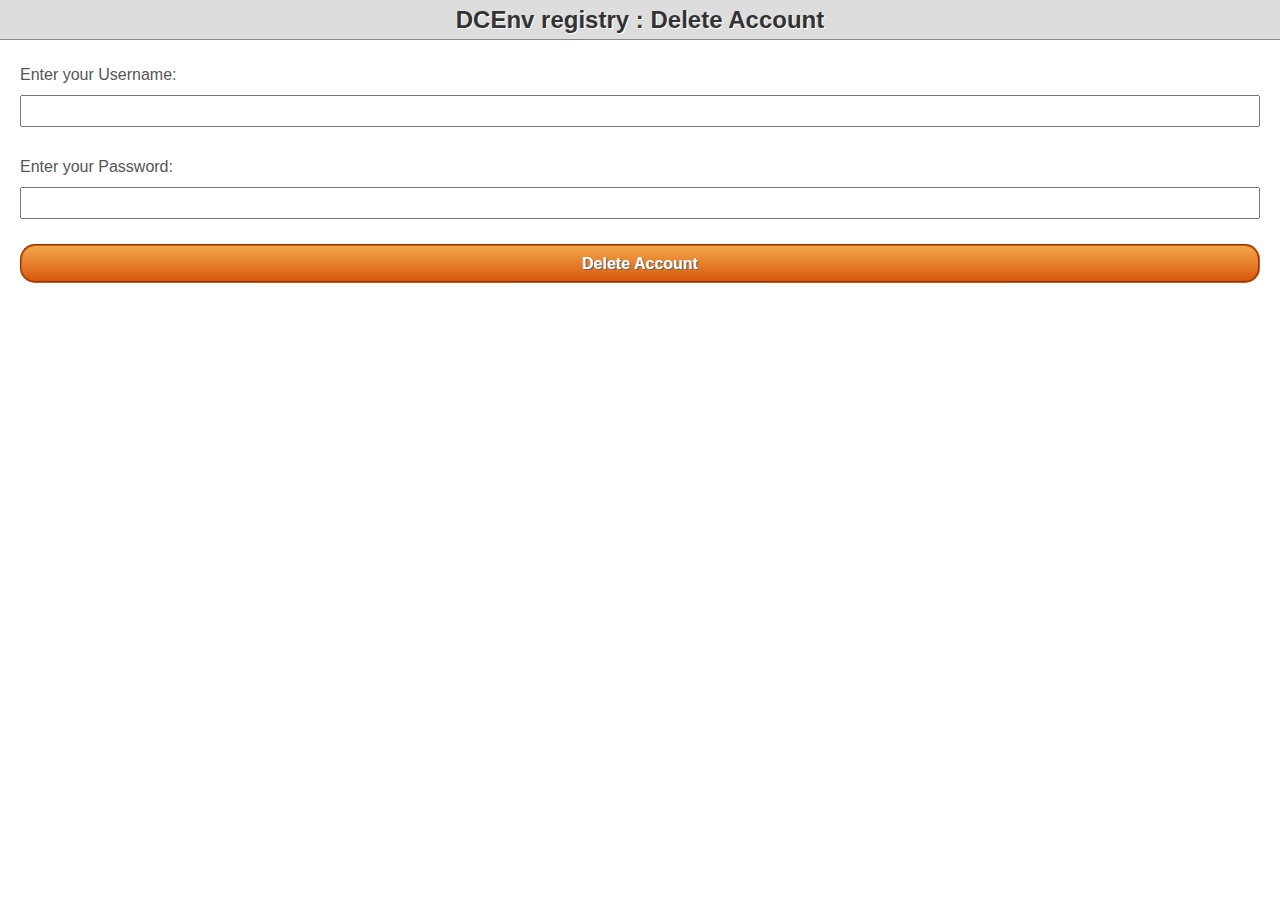
<file: docs/delete_account.html>
<!--

 Copyright 2017 Kii Corporation
 http://kii.com

 Licensed under the Apache License, Version 2.0 (the "License");
 you may not use this file except in compliance with the License.
 You may obtain a copy of the License at

 http://www.apache.org/licenses/LICENSE-2.0

 Unless required by applicable law or agreed to in writing, software
 distributed under the License is distributed on an "AS IS" BASIS,
 WITHOUT WARRANTIES OR CONDITIONS OF ANY KIND, either express or implied.
 See the License for the specific language governing permissions and
 limitations under the License.

//-->

<html>
    <head>

        <title>DCEnv registry</title>

        <meta name="viewport" content="width=device-width, initial-scale=1"> 

        <script type="text/javascript" src="KiiSDK.min.js"></script>
        <script type="text/javascript" src="login-page-callback.js"></script>
        <script type="text/javascript" src="list-page-callback.js"></script>
        <link rel="stylesheet" href="hellokii.css" />

        <script type="text/javascript">
            // Initialize the page.
            window.onload = function() {
                // Initialize the Kii Cloud SDK.
                Kii.initializeWithSite("efo16zkedmd7", "56b6b2e56d32447eb636f31c6e33dead", KiiSite.JP);
            }
        </script>
    </head>

    <body>
        <div class="app-header">
            DCEnv registry : Delete Account
        </div>

        <div id="login-page" class="app-body">
            <div class="input-group">
                Enter your Username:<br>
                <input id="username-field" type="text" class="text-edit"/>
            </div>
            <div class="input-group">
                Enter your Password:<br>
                <input id="password-field" type="password" class="text-edit"/>
            </div>
            <div class="input-group">
                <a id="delete-button" href="javascript:performDeleteAccount()" class="button">Delete Account</a>
            </div>
        </div>

        <div id="list-page" class="app-body" style="display: none">
          <div class="app-message">
              Sign in has not completed yet.<BR/>
              Since we have sent the verification URL to your email address, please check the mail and complete the verification.
          </div>
        </div>
        <div id="reset-page" class="app-body" style="display: none">
          <div class="app-message">
              Password reset is not completed yet.<BR/>
              We sent a password reset URL to your email address, so please check your email and complete password reset.
          </div>
        </div>
        <div id="delete-page" class="app-body" style="display: none">
          <div class="app-message">
              You have successfully deleted your account
          </div>
        </div>
    </body>

</html>
</file>
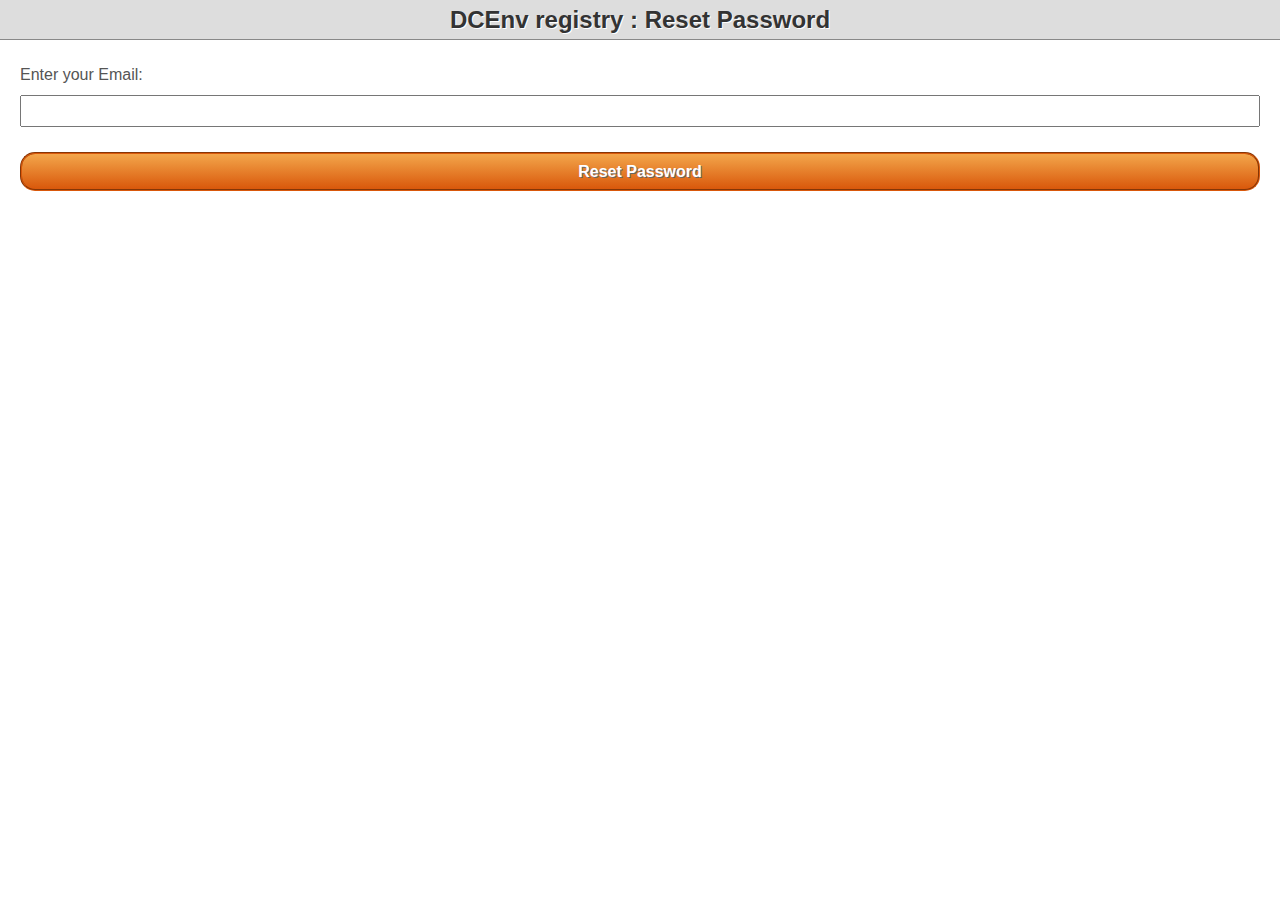
<file: docs/reset_password.html>
<!--

 Copyright 2017 Kii Corporation
 http://kii.com

 Licensed under the Apache License, Version 2.0 (the "License");
 you may not use this file except in compliance with the License.
 You may obtain a copy of the License at

 http://www.apache.org/licenses/LICENSE-2.0

 Unless required by applicable law or agreed to in writing, software
 distributed under the License is distributed on an "AS IS" BASIS,
 WITHOUT WARRANTIES OR CONDITIONS OF ANY KIND, either express or implied.
 See the License for the specific language governing permissions and
 limitations under the License.

//-->

<html>
    <head>

        <title>DCEnv registry</title>

        <meta name="viewport" content="width=device-width, initial-scale=1"> 

        <script type="text/javascript" src="KiiSDK.min.js"></script>
        <script type="text/javascript" src="login-page-callback.js"></script>
        <script type="text/javascript" src="list-page-callback.js"></script>
        <link rel="stylesheet" href="hellokii.css" />

        <script type="text/javascript">
            // Initialize the page.
            window.onload = function() {
                // Initialize the Kii Cloud SDK.
                Kii.initializeWithSite("efo16zkedmd7", "56b6b2e56d32447eb636f31c6e33dead", KiiSite.JP);
            }
        </script>
    </head>

    <body>
        <div class="app-header">
            DCEnv registry : Reset Password
        </div>

        <div id="login-page" class="app-body">
            <div class="input-group">
                Enter your Email:<br>
                <input id="email-field" type="text" class="text-edit"/>
            </div>
            <div class="input-group">
                <a id="reset-button" href="javascript:performResetPassword()" class="button">Reset Password</a>
            </div>
        </div>

        <div id="list-page" class="app-body" style="display: none">
          <div class="app-message">
              Sign in has not completed yet.<BR/>
              Since we have sent the verification URL to your email address, please check the mail and complete the verification.
          </div>
        </div>
        <div id="reset-page" class="app-body" style="display: none">
          <div class="app-message">
              Password reset is not completed yet.<BR/>
              We sent a password reset URL to your email address, so please check your email and complete password reset.
          </div>
        </div>
        <div id="delete-page" class="app-body" style="display: none">
          <div class="app-message">
              You have successfully deleted your account
          </div>
        </div>
    </body>

</html>
</file>
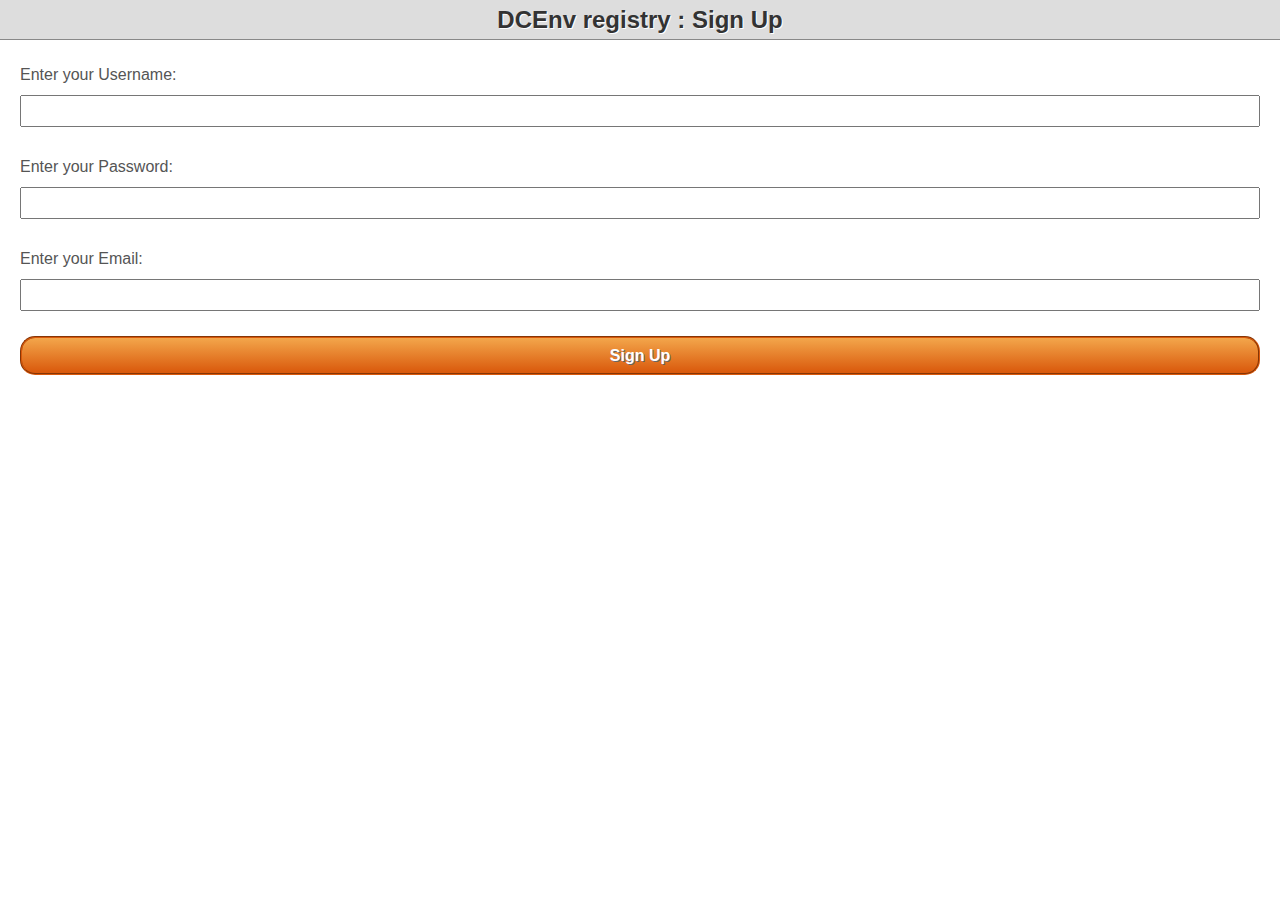
<file: docs/sign_up.html>
<!--

 Copyright 2017 Kii Corporation
 http://kii.com

 Licensed under the Apache License, Version 2.0 (the "License");
 you may not use this file except in compliance with the License.
 You may obtain a copy of the License at

 http://www.apache.org/licenses/LICENSE-2.0

 Unless required by applicable law or agreed to in writing, software
 distributed under the License is distributed on an "AS IS" BASIS,
 WITHOUT WARRANTIES OR CONDITIONS OF ANY KIND, either express or implied.
 See the License for the specific language governing permissions and
 limitations under the License.

//-->

<html>
    <head>

        <title>DCEnv registry</title>

        <meta name="viewport" content="width=device-width, initial-scale=1"> 

        <script type="text/javascript" src="KiiSDK.min.js"></script>
        <script type="text/javascript" src="login-page-callback.js"></script>
        <script type="text/javascript" src="list-page-callback.js"></script>
        <link rel="stylesheet" href="hellokii.css" />

        <script type="text/javascript">
            // Initialize the page.
            window.onload = function() {
                // Initialize the Kii Cloud SDK.
                Kii.initializeWithSite("efo16zkedmd7", "56b6b2e56d32447eb636f31c6e33dead", KiiSite.JP);
            }
        </script>
    </head>

    <body>
        <div class="app-header">
            DCEnv registry : Sign Up
        </div>

        <div id="login-page" class="app-body">
            <div class="input-group">
                Enter your Username:<br>
                <input id="username-field" type="text" class="text-edit"/>
            </div>
            <div class="input-group">
                Enter your Password:<br>
                <input id="password-field" type="password" class="text-edit"/>
            </div>
            <div class="input-group">
                Enter your Email:<br>
                <input id="email-field" type="text" class="text-edit"/>
            </div>
            <div class="input-group">
                <a id="register-button" href="javascript:performSignUp()" class="button">Sign Up</a>
            </div>
        </div>

        <div id="list-page" class="app-body" style="display: none">
          <div class="app-message">
              Sign in has not completed yet.<BR/>
              Since we have sent the verification URL to your email address, please check the mail and complete the verification.
          </div>
        </div>
        <div id="reset-page" class="app-body" style="display: none">
          <div class="app-message">
              Password reset is not completed yet.<BR/>
              We sent a password reset URL to your email address, so please check your email and complete password reset.
          </div>
        </div>
        <div id="delete-page" class="app-body" style="display: none">
          <div class="app-message">
              You have successfully deleted your account
          </div>
        </div>
    </body>

</html>
</file>
<file: docs/hellokii.css>
/*

 Copyright 2016 Kii Corporation
 http://kii.com

 Licensed under the Apache License, Version 2.0 (the "License");
 you may not use this file except in compliance with the License.
 You may obtain a copy of the License at

 http://www.apache.org/licenses/LICENSE-2.0

 Unless required by applicable law or agreed to in writing, software
 distributed under the License is distributed on an "AS IS" BASIS,
 WITHOUT WARRANTIES OR CONDITIONS OF ANY KIND, either express or implied.
 See the License for the specific language governing permissions and
 limitations under the License.

*/

body {
    margin: 0;
    padding: 0;
    font-family: 'Open Sans', Helvetica,Arial, 'Meiryo', 'Hiragino Maru Gothic Pro', 'MS PGothic', 'Microsoft YaHei', sans-serif;
}
.app-header {
    margin: 0;
    padding: 0;
    border-bottom: 1px solid #888;
    background-color: #ddd;
    line-height: 39px;
    font-size: 24px;
    font-weight: bold;
    color: #333;
    text-shadow: 1px 1px 0 #fff;
    text-align: center;
}
.app-message {
    text-align: center;
}
.app-body {
    background-color: #fff;
    position: absolute;
    width: 100%;
    overflow:auto;
    top: 40px;
    bottom: 0;
}
.input-group {
    margin: 20px;
    font-size: 16px;
    color: #555;
    line-height: 30px;
}
.text-edit {
    margin: 5px 0px;
    font-size: 16px;
    padding: 5px;
    width: 100%;
}
.button,
.item-button {
    border: 2px groove #d9580b;
    font-size: 16px;
    font-weight: bold;
    color: #fff;
    text-align: center;
    text-shadow: 1px 1px 0 #666;
    text-decoration: none;
}
.button {
    padding: 0;
    margin: 10px 0px;
    display: block;
    line-height: 35px;
    -moz-border-radius: 15px;
    -webkit-border-radius: 15px;
    border-radius: 15px;
}
.item-button {
    padding: 2px 10px;
    margin: 0px;
    float: right;
    line-height: 25px;
    -moz-border-radius: 10px;
    -webkit-border-radius: 10px;
    border-radius: 10px;
    cursor: pointer;
}
.button:link,
.button:visited,
.item-button {
    background: -webkit-gradient(linear, left top, left bottom, color-stop(0, #f3a64b), color-stop(1, #d9580b));
    background: -webkit-linear-gradient(top, #f3a64b 0%, #d9580b 100%);
    background: -moz-linear-gradient(top, #f3a64b 0%, #d9580b 100%);
    background: -o-linear-gradient(top, #f3a64b 0%, #d9580b 100%);
    background: -ms-linear-gradient(top, #f3a64b 0%, #d9580b 100%);
    background: linear-gradient(top, #f3a64b 0%, #d9580b 100%);
}
.button:hover,
.item-button:hover {
    background: -webkit-gradient(linear, left top, left bottom, color-stop(0, #f4b162), color-stop(1, #f06920));
    background: -webkit-linear-gradient(top, #f4b162 0%, #f06920 100%);
    background: -moz-linear-gradient(top, #f4b162 0%, #f06920 100%);
    background: -o-linear-gradient(top, #f4b162 0%, #f06920 100%);
    background: -ms-linear-gradient(top, #f4b162 0%, #f06920 100%);
    background: linear-gradient(top, #f4b162 0%, #f06920 100%);
}
.button:active,
.item-button:active {
    background: -webkit-gradient(linear, left top, left bottom, color-stop(0, #eb860f), color-stop(1, #b14409));
    background: -webkit-linear-gradient(top, #f2890e 0%, #b14409 100%);
    background: -moz-linear-gradient(top, #f2890e 0%, #b14409 100%);
    background: -o-linear-gradient(top, #f2890e 0%, #b14409 100%);
    background: -ms-linear-gradient(top, #f2890e 0%, #b14409 100%);
    background: linear-gradient(top, #f2890e 0%, #b14409 100%);
}
.list-view {
    padding: 0;
    margin: 5px;
    list-style: none;
    background-color: #888;
}
.list-view li {
    background-color: #eaead8;
    color: #333;
    border-top: 1px solid #aa9;
    border-left: 1px solid #aa9;
    border-right: 1px solid #aa9;
    padding: 10px;
}
.list-view li:last-child {
    border-bottom: 1px solid #777;
}
.item-title {
    font-size: 18px;
    font-weight: bold;
    padding: 5px 0px;
    float:left;
}
.item-subtitle {
    font-size: 13px;
    padding: 5px 0px;
    clear: both;
}
</file>
